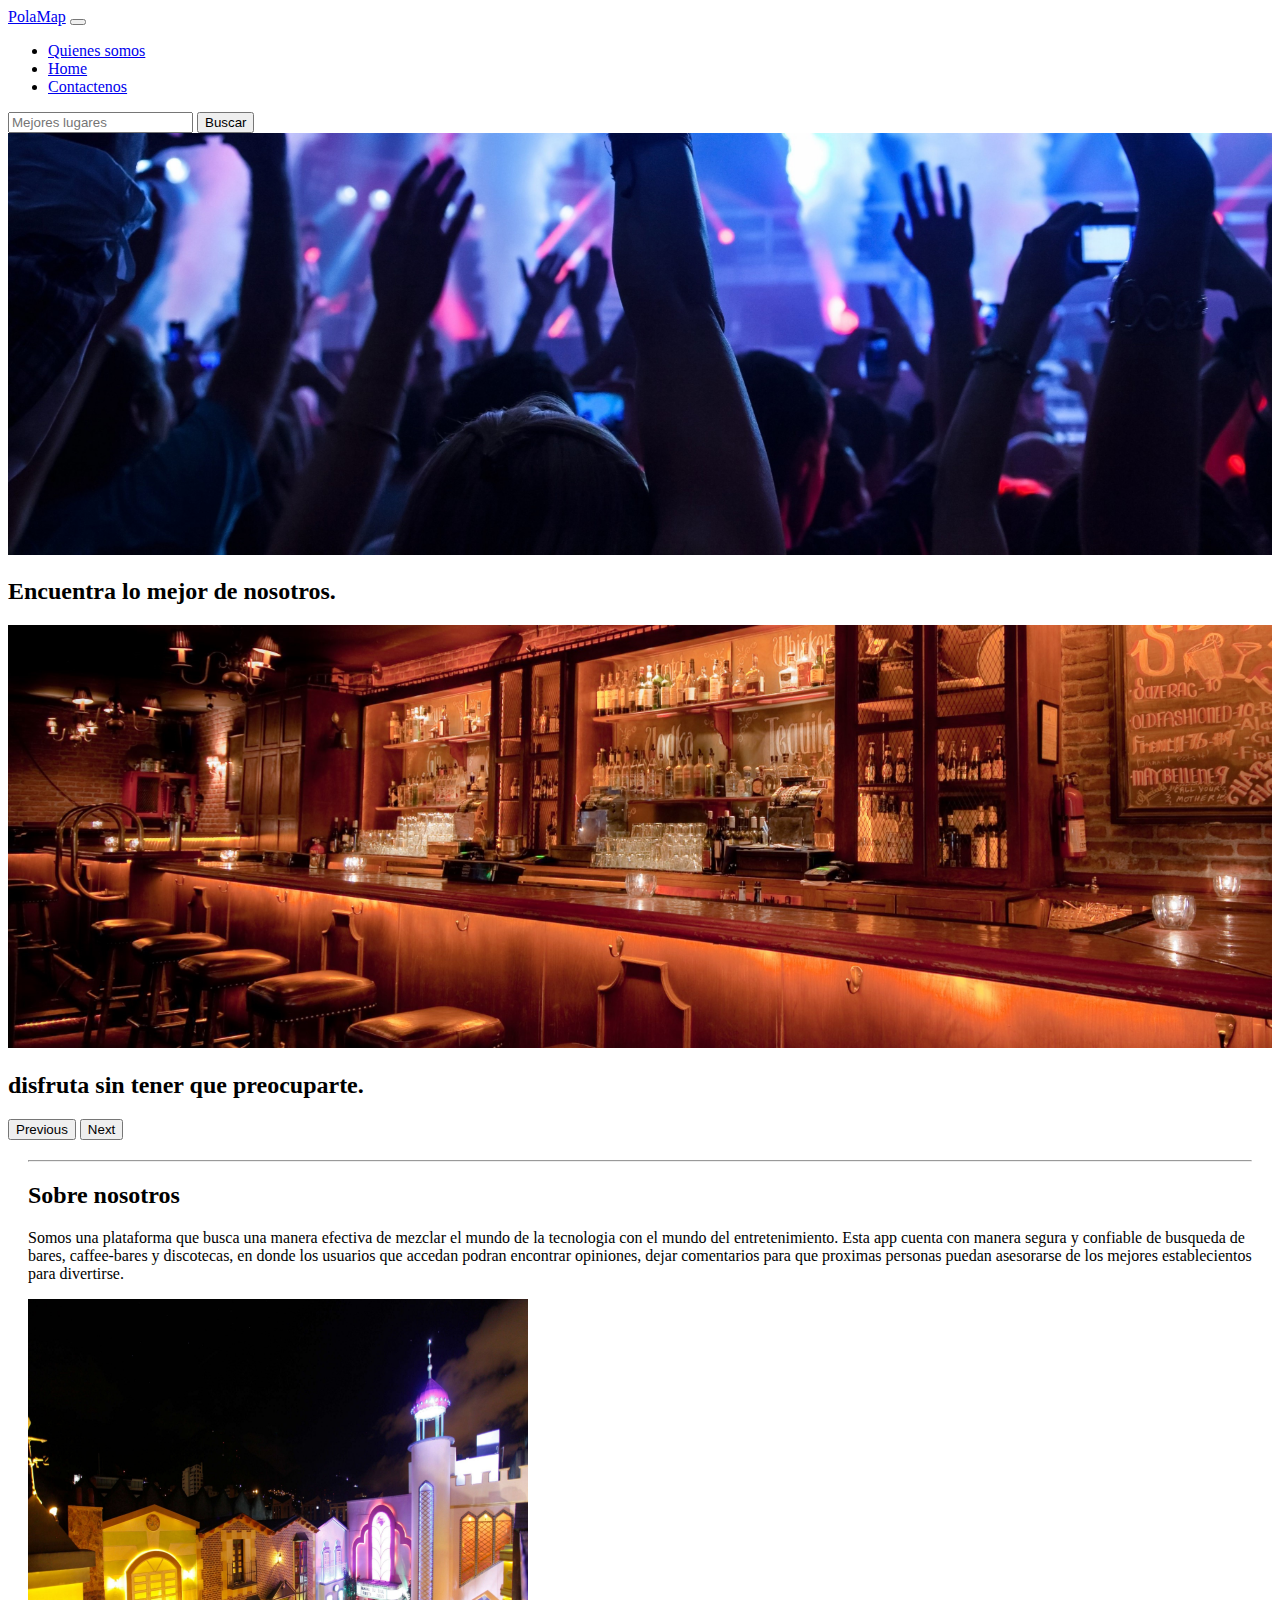
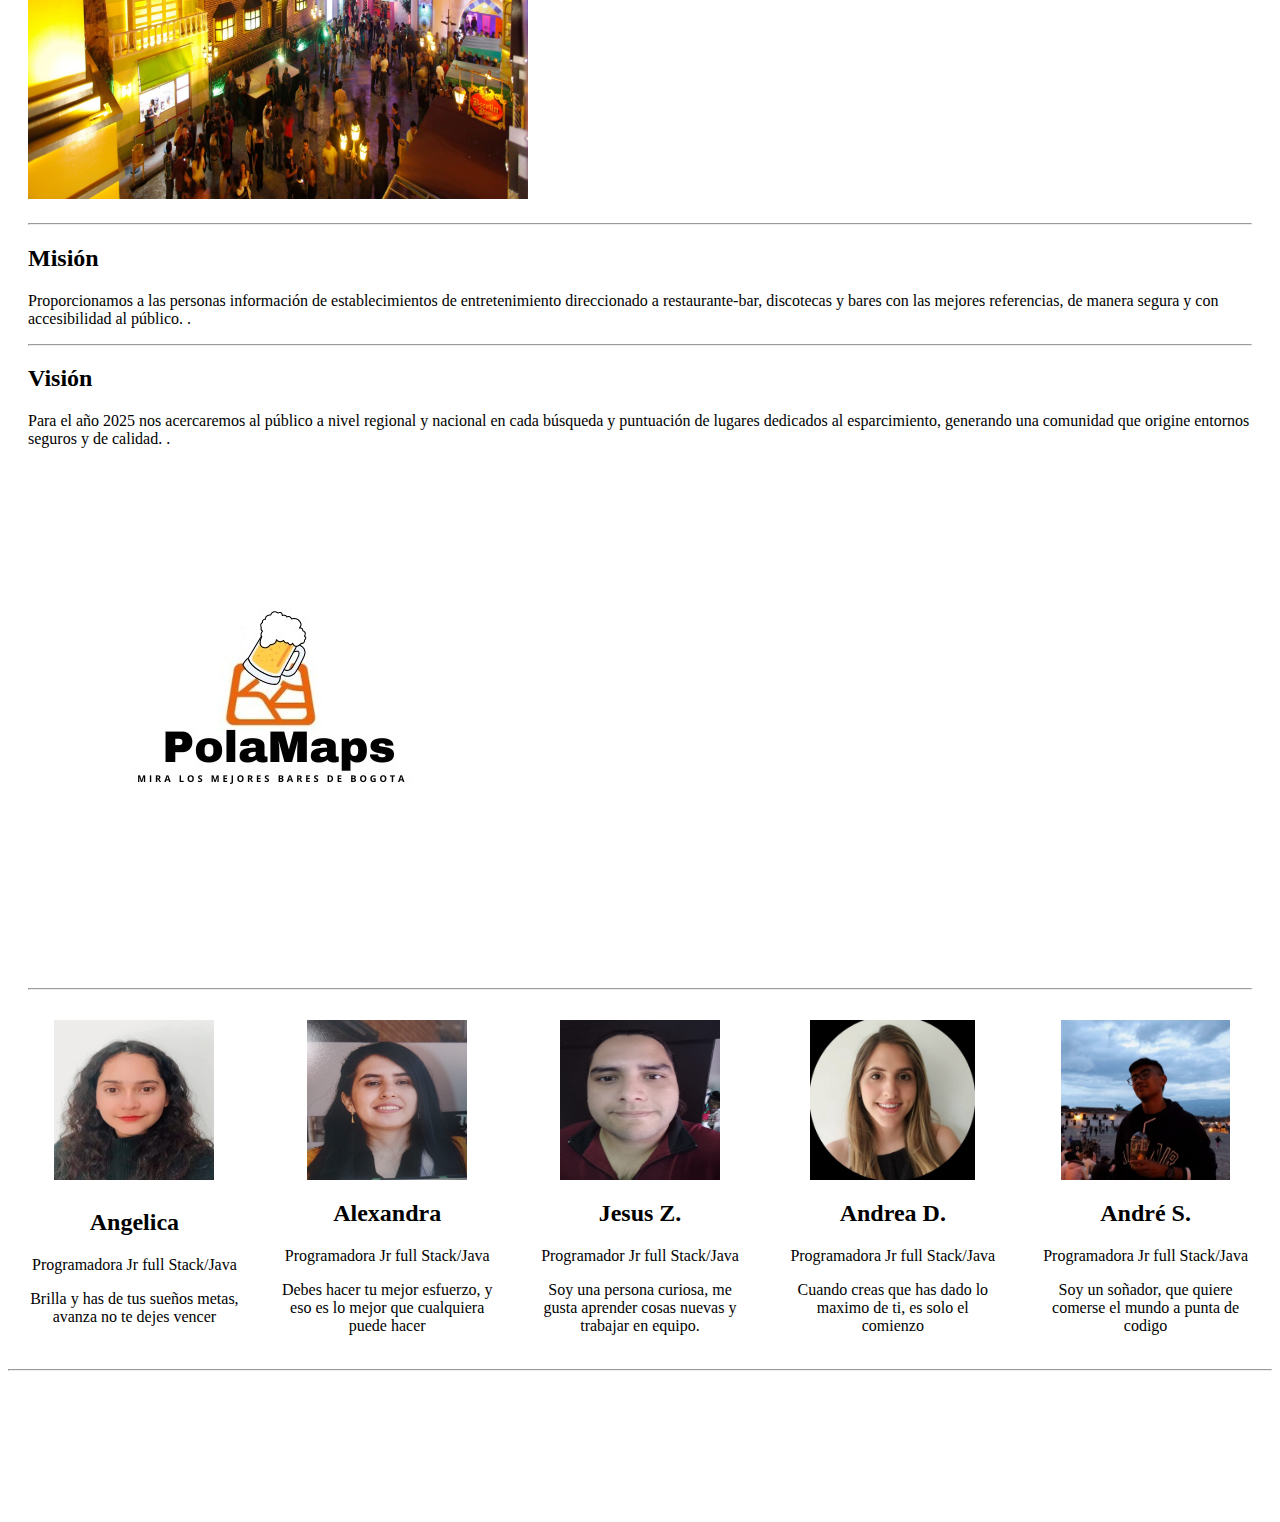
<file: index.html>
<!DOCTYPE html>
<html lang="en">
<head>
	<meta charset="UTF-8">
	<meta http-equiv="X-UA-Compatible" content="IE=edge">
	<meta name="viewport" content="width=device-width, initial-scale=1.0">
	<title>Sobre Nosotros</title>
	<link href="https://cdn.jsdelivr.net/npm/bootstrap@5.3.0-alpha1/dist/css/bootstrap.min.css" rel="stylesheet" integrity="sha384-GLhlTQ8iRABdZLl6O3oVMWSktQOp6b7In1Zl3/Jr59b6EGGoI1aFkw7cmDA6j6gD" crossorigin="anonymous">
	<link rel="stylesheet" href="css/style.css">
</head>
<body>
	<header>
		<nav class="navbar navbar-expand-md navbar-dark fixed-top bg-dark">
			<div class="container-fluid">
				<a class="navbar-brand" href="#">PolaMap</a>
				<button class="navbar-toggler" type="button" data-bs-toggle="collapse" data-bs-target="#navbarCollapse" aria-controls="navbarCollapse" aria-expanded="false" aria-label="Toggle navigation">
					<span class="navbar-toggler-icon"></span>
				</button>
				<div class="collapse navbar-collapse" id="navbarCollapse">
					<ul class="navbar-nav me-auto mb-2 mb-md-0">
						<li class="nav-item">
							<a class="nav-link active" aria-current="page" href="index.html">Quienes somos</a>
						</li>
						<li class="nav-item">
							<a class="nav-link" href="#">Home</a>
						</li>
						<li class="nav-item">
							<a class="nav-link" href="Contactenos/contactenos.html">Contactenos</a>
						</li>
					</ul>
					<form class="d-flex" role="search">
						<input class="form-control me-2" type="search" placeholder="Mejores lugares" aria-label="Search">
						<button class="btn btn-outline-success" type="submit">Buscar</button>
					</form>
				</div>
			</div>
		</nav>
	</header>
	<main>
		<div id="myCarousel" class="carousel slide" data-bs-ride="carousel">
			<div class="carousel-inner">
				<div class="carousel-item active">
					<img class="bd-placeholder-img" width="100%" height="80%" object-fit="cover" src="img/fondo2.jpeg" aria-hidden="true" preserveAspectRatio="xMidYMid slice" focusable="false"><rect width="100%" height="80%" fill="#777"></rect></img>
					<div class="container">
						<div class="carousel-caption text-start">
							<h2>Encuentra lo mejor de nosotros.</h2>
							
						</div>
					</div>
				</div>
				<div class="carousel-item">
					<img class="bd-placeholder-img" width="100%" height="80%" object-fit="cover" src="img/fondo.jpeg" aria-hidden="true" preserveAspectRatio="xMidYMid slice" focusable="false"><rect width="100%" height="80%" fill="#777"></rect></img>
					<div class="container">
						<div class="carousel-caption text-start">
							<h2>disfruta sin tener que preocuparte.</h2>
						</div>
					</div>
				</div>
			</div>
			<button class="carousel-control-prev" type="button" data-bs-target="#myCarousel" data-bs-slide="prev">
				<span class="carousel-control-prev-icon" aria-hidden="true"></span>
				<span class="visually-hidden">Previous</span>
			</button>
			<button class="carousel-control-next" type="button" data-bs-target="#myCarousel" data-bs-slide="next">
				<span class="carousel-control-next-icon" aria-hidden="true"></span>
				<span class="visually-hidden">Next</span>
			</button>
		</div>
	

		<hr class="featurette-divider" style="margin: 20px;">
	
			<div class="row featurette" style="margin: 20px;">
				<div class="col-md-7">
					<h2 class="featurette-heading fw-normal lh-1">Sobre nosotros</h2>
					<p class="lead">Somos una plataforma que busca una manera efectiva de mezclar el mundo de la tecnologia con el mundo del entretenimiento.
					Esta app cuenta con manera segura y confiable de busqueda de bares, caffee-bares y discotecas, en donde los usuarios que accedan podran encontrar opiniones, dejar comentarios para que proximas personas puedan asesorarse de los mejores establecientos para divertirse.  </p>
				</div>
				<div class="col-md-5">
					<img class="bd-placeholder-img bd-placeholder-img-lg featurette-image img-fluid mx-auto" width="500" height="500" src="img/bar.jpeg" role="img" aria-label="Placeholder: 500x500" preserveAspectRatio="xMidYMid slice" focusable="false"></img>
				</div>
			</div>
	
			<hr class="featurette-divider" style="margin: 20px;">
	
			<div class="row featurette" style="margin: 20px;">
				<div class="col-md-7 order-md-2">
					<h2 class="featurette-heading fw-normal lh-1">Misión</h2>
					<p class="lead">
						Proporcionamos a las personas información de establecimientos de entretenimiento direccionado a restaurante-bar, discotecas y bares con las mejores referencias, de manera segura y con accesibilidad al público.
					.</p>
					<hr class="featurette-divider" >
					<h2 class="featurette-heading fw-normal lh-1">Visión</h2>
					<p class="lead">
						Para el año 2025 nos acercaremos al público a nivel regional y nacional en cada búsqueda y puntuación de lugares dedicados al esparcimiento, generando una comunidad que origine entornos seguros y de calidad.
					.</p>
				</div>
				<div class="col-md-5 order-md-1">
					<img class="bd-placeholder-img bd-placeholder-img-lg featurette-image img-fluid mx-auto" width="500" height="500" src="img/logo.jpeg" role="img" aria-label="Placeholder: 500x500" preserveAspectRatio="xMidYMid slice" focusable="false"><title>Placeholder</title><rect width="100%" height="100%" fill="#eee"></rect></img>
				</div>
			</div>

			<hr class="featurette-divider" style="margin: 20px;">

		<!-- Marketing messaging and featurettes
		================================================== -->
		<!-- Wrap the rest of the page in another container to center all the content. -->
	
		<div class="container marketing">
	
			<!-- Three columns of text below the carousel -->
			<div class="row group">
				<div class="col-lg-4 person">
					<img class="bd-placeholder-img rounded-circle" style="min-width: 160px;" height="160px" src="img/angelica.jpeg" role="img"  preserveAspectRatio="xMidYMid slice" focusable="false"><title>Placeholder</title><rect width="100%" height="100%" fill="#777"></img>
					<h2 class="fw-normal">Angelica</h2>
					<p>Programadora Jr full Stack/Java</p>
					<p>Brilla y has de tus sueños metas, avanza no te dejes vencer</p>
				</div><!-- /.col-lg-4 -->
				<div class="col-lg-4 person">
					<img class="bd-placeholder-img rounded-circle" style="min-width: 160px;" height="160" src="img/alexa.jpeg" role="img"  preserveAspectRatio="xMidYMid slice" focusable="false"><title>Placeholder</title><rect width="100%" height="100%" fill="#777"></img>
					<h2 class="fw-normal">Alexandra</h2>
					<p>Programadora Jr full Stack/Java</p>
					<p> Debes hacer tu mejor esfuerzo, y eso es lo mejor que cualquiera puede hacer </p>
					
				</div><!-- /.col-lg-4 -->
				<div class="col-lg-4 person">
					<img class="bd-placeholder-img rounded-circle" style="min-width: 160px;" height="160" src="img/jesus.jpeg" role="img"  preserveAspectRatio="xMidYMid slice" focusable="false"><title>Placeholder</title><rect width="100%" height="100%" fill="#777"></img>
					<h2 class="fw-normal">Jesus Z.</h2>
					<p>Programador Jr full Stack/Java</p>
					<p>Soy una persona curiosa, me gusta aprender cosas nuevas y trabajar en equipo. </p>
					
				</div><!-- /.col-lg-4 -->
				<div class="col-lg-4 person">
					<img class="bd-placeholder-img rounded-circle" style="min-width: 160px;" height="160" src="img/andrea.jpeg" role="img"  preserveAspectRatio="xMidYMid slice" focusable="false"><title>Placeholder</title><rect width="100%" height="100%" fill="#777"></img>
					<h2 class="fw-normal">Andrea D.</h2>
					<p>Programadora Jr full Stack/Java</p>
					<p> Cuando creas que has dado lo maximo de ti, es solo el comienzo </p>
					
				</div><!-- /.col-lg-4 -->
				<div class="col-lg-4 person">
					<img class="bd-placeholder-img rounded-circle" style="min-width: 160px;" height="160" src="img/yo.jpeg" role="img"  preserveAspectRatio="xMidYMid slice" focusable="false"><title>Placeholder</title><rect width="100%" height="100%" fill="#777"></img>
					<h2 class="fw-normal">André S.</h2>
					<p>Programadora Jr full Stack/Java</p>
					<p>Soy un soñador, que quiere comerse el mundo a punta de codigo</p>
					
					
				</div><!-- /.col-lg-4 -->
				
			</div><!-- /.row -->
	
	
			<!-- START THE FEATURETTES -->
	
	
			<hr class="featurette-divider">
	
			<!-- /END THE FEATURETTES -->
	
		</div><!-- /.container -->
	
	
		<!-- FOOTER -->
		<footer class="container back">
			<p>© 2023 PolaMap</a>
		</footer>
	</main>
	<script src="https://cdn.jsdelivr.net/npm/bootstrap@5.3.0-alpha1/dist/js/bootstrap.bundle.min.js" integrity="sha384-w76AqPfDkMBDXo30jS1Sgez6pr3x5MlQ1ZAGC+nuZB+EYdgRZgiwxhTBTkF7CXvN" crossorigin="anonymous"></script>
</body>
</html>
</file>
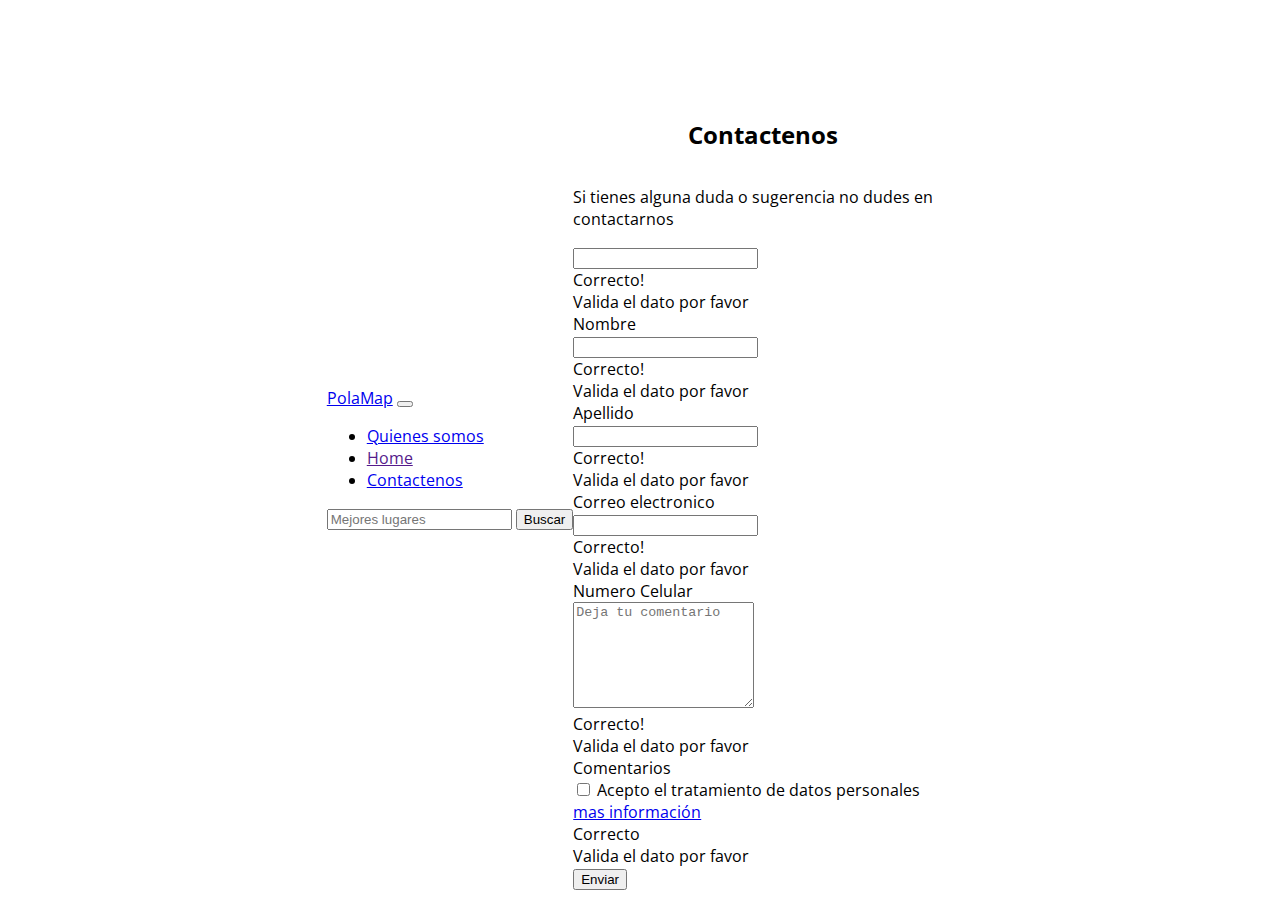
<file: Contactenos/contactenos.html>
<!DOCTYPE html>
<html lang="en">

<head>
	<meta charset="UTF-8" />
	<meta http-equiv="X-UA-Compatible" content="IE=edge" />
	<meta name="viewport" content="width=device-width, initial-scale=1.0" />
	<link href="https://cdn.jsdelivr.net/npm/bootstrap@5.3.0-alpha1/dist/css/bootstrap.min.css"
		rel="stylesheet"
		integrity="sha384-GLhlTQ8iRABdZLl6O3oVMWSktQOp6b7In1Zl3/Jr59b6EGGoI1aFkw7cmDA6j6gD"
		crossorigin="anonymous" />
	<link rel="preconnect" href="https://fonts.googleapis.com" />
	<link rel="preconnect" href="https://fonts.gstatic.com" crossorigin />
	<link
		href="https://fonts.googleapis.com/css2?family=Open+Sans&family=Poppins:wght@100&display=swap"
		rel="stylesheet" />
	<link rel="stylesheet" href="./style/app.css" />
	<link rel="import" href="index.html">
	<title>Contactenos</title>
</head>

<body>
	<header>
		<nav class="navbar navbar-expand-md navbar-dark fixed-top bg-dark">
			<div class="container-fluid">
				<a class="navbar-brand" href="#">PolaMap</a>
				<button class="navbar-toggler" type="button" data-bs-toggle="collapse"
					data-bs-target="#navbarCollapse" aria-controls="navbarCollapse" aria-expanded="false"
					aria-label="Toggle navigation">
					<span class="navbar-toggler-icon"></span>
				</button>
				<div class="collapse navbar-collapse" id="navbarCollapse">
					<ul class="navbar-nav me-auto mb-2 mb-md-0">
						<li class="nav-item">
							<a class="nav-link active" aria-current="page" href="../index.html">Quienes somos</a>
						</li>
						<li class="nav-item">
							<a class="nav-link" href="">Home</a>
						</li>
						<li class="nav-item">
							<a class="nav-link" href="contactenos.html">Contactenos</a>
						</li>
					</ul>
					<form class="d-flex" role="search">
						<input class="form-control me-2" type="search" placeholder="Mejores lugares"
							aria-label="Search" name="checkbox" />
						<button class="btn btn-outline-success" type="submit">
							Buscar
						</button>
					</form>
				</div>
			</div>
		</nav>
	</header>
	<main>
		<section>
			<h2>Contactenos</h2>
			<p>Si tienes alguna duda o sugerencia no dudes en contactarnos</p>
			<form action="https://formsubmit.co/polamapgeneration@gmail.com" method="POST"
				class="row g-3 needs-validation" novalidate>
				<div class="row g-2">
					<div class="form-floating mb-3">
						<input type="text" class="form-control" id="floatingInput01" name="name" required />
						<div class="valid-feedback">Correcto!</div>
						<div class="invalid-feedback">Valida el dato por favor</div>
						<label for="floatingInput01" class="form-label">Nombre</label>
					</div>

					<div class="form-floating mb-3">
						<input type="text" class="form-control" id="floatingInput02" name="lastname" required />
						<div class="valid-feedback">Correcto!</div>
						<div class="invalid-feedback">Valida el dato por favor</div>
						<label for="floatingInput02" class="form-label">Apellido</label>
					</div>

					<div class="form-floating mb-3">
						<input type="email" class="form-control" id="floatingInput03" name="email" required />
						<div class="valid-feedback">Correcto!</div>
						<div class="invalid-feedback">Valida el dato por favor</div>
						<label for="floatingInput03" class="form-label">Correo electronico</label>
					</div>

					<div class="form-floating mb-3">
						<input type="phone" class="form-control" id="floatingNumber" name="number" required />
						<div class="valid-feedback">Correcto!</div>
						<div class="invalid-feedback">Valida el dato por favor</div>
						<label for="floatingNumber" class="form-label">Numero Celular</label>
					</div>

					<div class="form-floating">
						<textarea class="form-control" placeholder="Deja tu comentario" id="floatingTextarea2"
							style="height: 100px" name="comments" required></textarea>
						<div class="valid-feedback">Correcto!</div>
						<div class="invalid-feedback">Valida el dato por favor</div>
						<label for="floatingTextarea2" class="form-label">Comentarios</label>
					</div>

					<div class="col-12">
						<div class="form-check">
							<input class="form-check-input" type="checkbox" id="gridCheck" name="terms"
								required />
							<label class="form-check-label" for="gridCheck">
								<span>Acepto el tratamiento de datos personales<a href="#">
										mas información</a></span>
								<div class="valid-feedback">Correcto</div>
								<div class="invalid-feedback">Valida el dato por favor</div>
							</label>
						</div>
					</div>
					<input type="hidden" name="_next" value="http://127.0.0.1:5500/contactenos.html?" />
					<div class="col-12">
						<button type="submit" class="btn btn-primary">Enviar</button>
					</div>
				</div>
			</form>
		</section>
	</main>
	<script src="./js/app.js"></script>
	<script src="https://cdn.jsdelivr.net/npm/bootstrap@5.3.0-alpha1/dist/js/bootstrap.bundle.min.js"
		integrity="sha384-w76AqPfDkMBDXo30jS1Sgez6pr3x5MlQ1ZAGC+nuZB+EYdgRZgiwxhTBTkF7CXvN"
		crossorigin="anonymous"></script>
</body>

</html>
</file>
<file: css/style.css>
.group{
  display: flex;
  justify-content: space-around;
}
.person{
  display: flex;
  justify-content: center;
  flex-wrap: wrap;
  text-align: center;
  margin: 10px 20px;
  width: 29%;
}
.back{
  background: url("https://p4.wallpaperbetter.com/wallpaper/735/608/924/bar-liquor-wallpaper-preview.jpg") center/ cover no-repeat;
  height: 15vh;
  display: flex;
  justify-content: center;
  align-items: center;
  font-size: 30px;
  font-weight: 900;
  color: #ffffff;

}
</file>
<file: Contactenos/style/app.css>
body{
  font-family: 'Open Sans', sans-serif;
  display: flex;
  justify-content: center;
  align-items: center;
  max-height: 100vh;
  min-width: 100vh;
}
 section{
  display: flex;
  flex-direction: column;
  align-items: center;
  margin: 10vh 0 2vh 0;
  max-width: 380px;
  
}
section h1{
  padding: 20px;
  font-family: 'Poppins', sans-serif;
}
</file>
